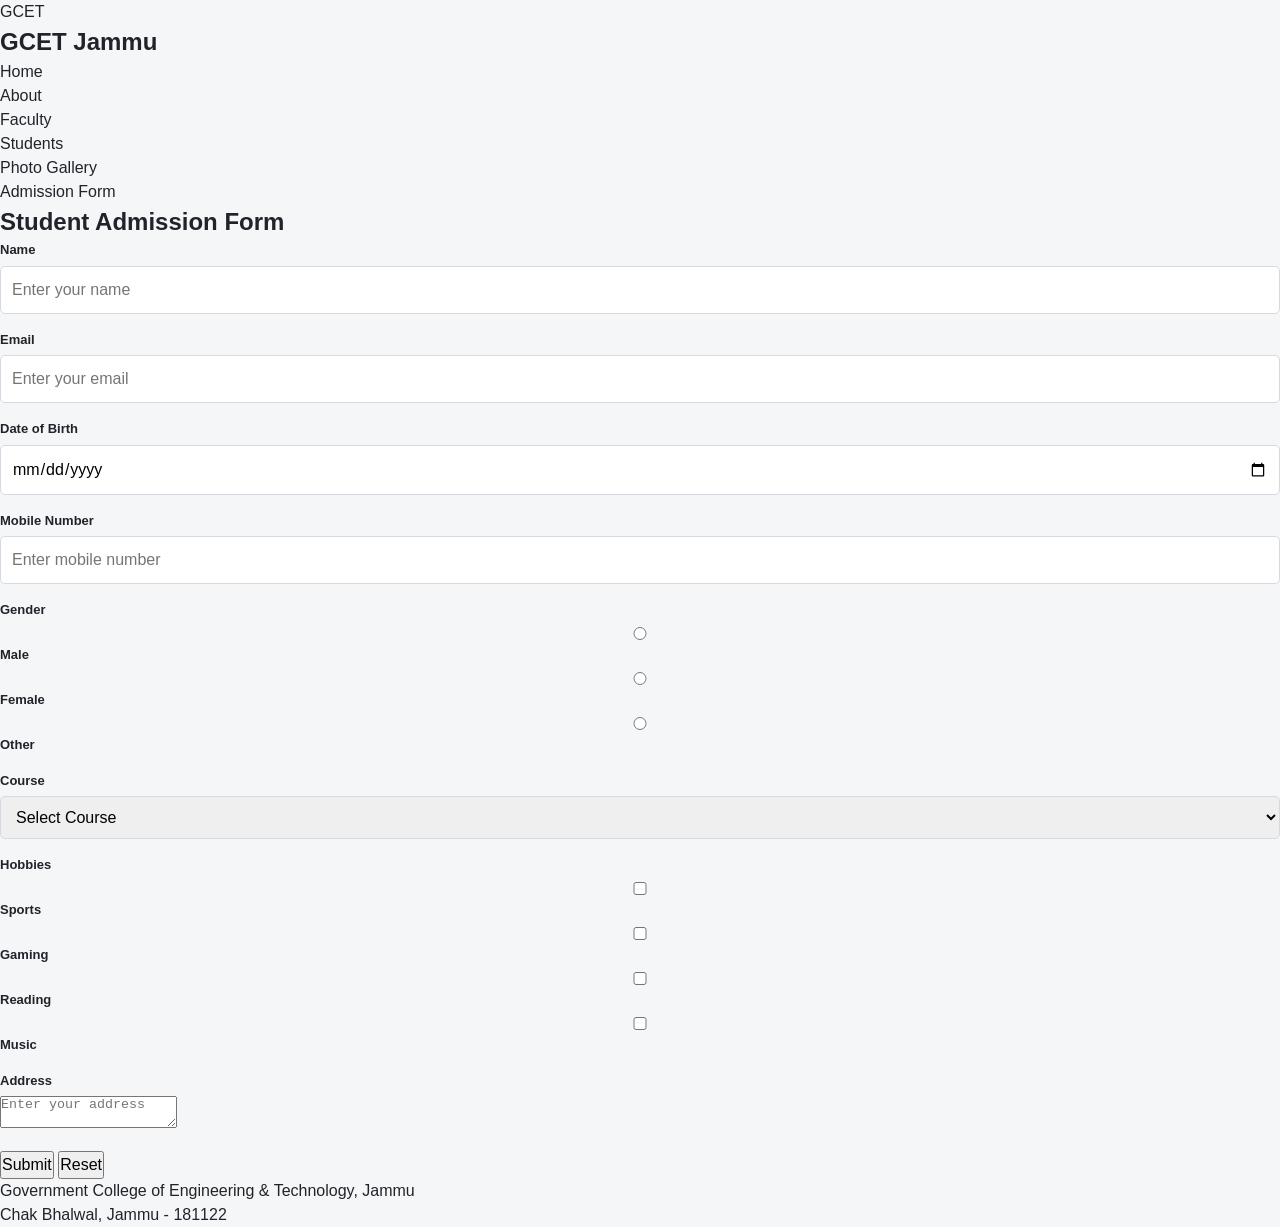
<file: admission.html>
<!DOCTYPE html>
<html lang="en">
 <head>
  <meta charset="utf-8"/>
  <meta content="width=device-width, initial-scale=1.0" name="viewport"/>
  <title>
   Admission Form - GCET Jammu
  </title>
  <link href="style.css" rel="stylesheet"/>
 </head>
 <body>
  <header>
   <div class="navbar">
    <div class="logo">
     <div class="logo-circle">
      GCET
     </div>
     <h2>
      GCET Jammu
     </h2>
    </div>
    <ul class="nav-links">
     <li>
      <a href="index.html">
       Home
      </a>
     </li>
     <li>
      <a href="about.html">
       About
      </a>
     </li>
     <li>
      <a href="faculty.html">
       Faculty
      </a>
     </li>
     <li>
      <a href="students.html">
       Students
      </a>
     </li>
     <li>
      <a href="gallery.html">
       Photo Gallery
      </a>
     </li>
     <li>
      <a href="admission.html">
       Admission Form
      </a>
     </li>
    </ul>
   </div>
  </header>
  <main class="container">
   <section class="section">
    <h2>
     Student Admission Form
    </h2>
    <div class="form-box">
     <form>
      <div class="form-group">
       <label>
        Name
       </label>
       <input placeholder="Enter your name" required="" type="text"/>
      </div>
      <div class="form-group">
       <label>
        Email
       </label>
       <input placeholder="Enter your email" required="" type="email"/>
      </div>
      <div class="form-group">
       <label>
        Date of Birth
       </label>
       <input required="" type="date"/>
      </div>
      <div class="form-group">
       <label>
        Mobile Number
       </label>
       <input placeholder="Enter mobile number" required="" type="tel"/>
      </div>
      <div class="form-group">
       <label>
        Gender
       </label>
       <div class="radio-group">
        <label>
         <input name="gender" type="radio"/>
         Male
        </label>
        <label>
         <input name="gender" type="radio"/>
         Female
        </label>
        <label>
         <input name="gender" type="radio"/>
         Other
        </label>
       </div>
      </div>
      <div class="form-group">
       <label>
        Course
       </label>
       <select>
        <option>
         Select Course
        </option>
        <option>
         B.Tech Computer Engineering
        </option>
        <option>
         B.Tech Civil Engineering
        </option>
        <option>
         B.Tech Electrical Engineering
        </option>
        <option>
         B.Tech Mechanical Engineering
        </option>
        <option>
         B.Tech E&amp;C Engineering
        </option>
       </select>
      </div>
      <div class="form-group">
       <label>
        Hobbies
       </label>
       <div class="radio-group">
        <label>
         <input type="checkbox"/>
         Sports
        </label>
        <label>
         <input type="checkbox"/>
         Gaming
        </label>
        <label>
         <input type="checkbox"/>
         Reading
        </label>
        <label>
         <input type="checkbox"/>
         Music
        </label>
       </div>
      </div>
      <div class="form-group">
       <label>
        Address
       </label>
       <textarea placeholder="Enter your address"></textarea>
      </div>
      <button class="btn" type="submit">
       Submit
      </button>
      <button class="btn" type="reset">
       Reset
      </button>
     </form>
    </div>
   </section>
  </main>
  <footer>
   <p>
    Government College of Engineering &amp; Technology, Jammu
   </p>
   <p>
    Chak Bhalwal, Jammu - 181122
   </p>
  </footer>
 </body>
</html>
</file>
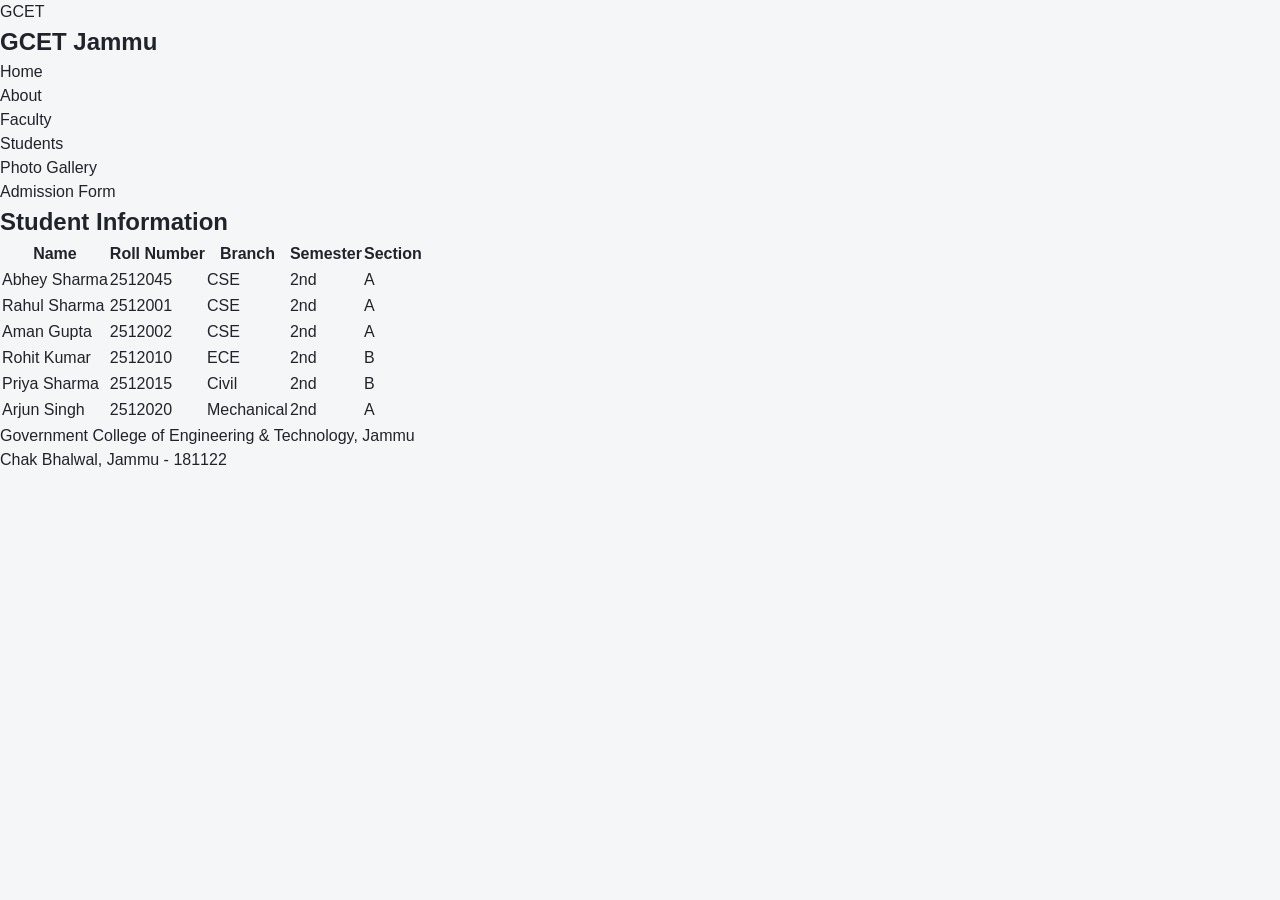
<file: students.html>
<!DOCTYPE html>
<html lang="en">
 <head>
  <meta charset="utf-8"/>
  <meta content="width=device-width, initial-scale=1.0" name="viewport"/>
  <title>
   Students - GCET Jammu
  </title>
  <link href="style.css" rel="stylesheet"/>
 </head>
 <body>
  <header>
   <div class="navbar">
    <div class="logo">
     <div class="logo-circle">
      GCET
     </div>
     <h2>
      GCET Jammu
     </h2>
    </div>
    <ul class="nav-links">
     <li>
      <a href="index.html">
       Home
      </a>
     </li>
     <li>
      <a href="about.html">
       About
      </a>
     </li>
     <li>
      <a href="faculty.html">
       Faculty
      </a>
     </li>
     <li>
      <a href="students.html">
       Students
      </a>
     </li>
     <li>
      <a href="gallery.html">
       Photo Gallery
      </a>
     </li>
     <li>
      <a href="admission.html">
       Admission Form
      </a>
     </li>
    </ul>
   </div>
  </header>
  <main class="container">
   <section class="section">
    <h2>
     Student Information
    </h2>
    <table>
     <tr>
      <th>
       Name
      </th>
      <th>
       Roll Number
      </th>
      <th>
       Branch
      </th>
      <th>
       Semester
      </th>
      <th>
       Section
      </th>
     </tr>
     <tr>
      <td>
       Abhey Sharma
      </td>
      <td>
       2512045
      </td>
      <td>
       CSE
      </td>
      <td>
       2nd
      </td>
      <td>
       A
      </td>
     </tr>
     <tr>
      <td>
       Rahul Sharma
      </td>
      <td>
       2512001
      </td>
      <td>
       CSE
      </td>
      <td>
       2nd
      </td>
      <td>
       A
      </td>
     </tr>
     <tr>
      <td>
       Aman Gupta
      </td>
      <td>
       2512002
      </td>
      <td>
       CSE
      </td>
      <td>
       2nd
      </td>
      <td>
       A
      </td>
     </tr>
     <tr>
      <td>
       Rohit Kumar
      </td>
      <td>
       2512010
      </td>
      <td>
       ECE
      </td>
      <td>
       2nd
      </td>
      <td>
       B
      </td>
     </tr>
     <tr>
      <td>
       Priya Sharma
      </td>
      <td>
       2512015
      </td>
      <td>
       Civil
      </td>
      <td>
       2nd
      </td>
      <td>
       B
      </td>
     </tr>
     <tr>
      <td>
       Arjun Singh
      </td>
      <td>
       2512020
      </td>
      <td>
       Mechanical
      </td>
      <td>
       2nd
      </td>
      <td>
       A
      </td>
     </tr>
    </table>
   </section>
  </main>
  <footer>
   <p>
    Government College of Engineering &amp; Technology, Jammu
   </p>
   <p>
    Chak Bhalwal, Jammu - 181122
   </p>
  </footer>
 </body>
</html>
</file>
<file: style.css>
:root {
    --maroon: #8b0010;
    --dark-maroon: #65000b;
    --light-maroon: #fcebed;
    --blue: #17365d;
    --light-blue: #eef4fb;
    --green: #eaf7ee;
    --yellow: #fff7df;
    --text: #20242a;
    --muted: #6d7480;
    --white: #ffffff;
    --border: #e3e6ea;
    --shadow: 0 4px 16px rgba(0, 0, 0, 0.08);
}

* {
    box-sizing: border-box;
    margin: 0;
    padding: 0;
}

body {
    font-family: Arial, Helvetica, sans-serif;
    background: #f5f6f8;
    color: var(--text);
    line-height: 1.5;
}

a {
    color: inherit;
    text-decoration: none;
}

button,
input,
select {
    font: inherit;
}

/* LOGIN PAGE */
.login-page {
    min-height: 100vh;
    display: flex;
    align-items: center;
    justify-content: center;
    padding: 30px 15px;
    background: linear-gradient(rgba(255, 255, 255, .72), rgba(255, 255, 255, .72)),
        url("https://gcetj.ac.in/photos/college-building/adm.jpg") center/cover fixed;
}

.login-box {
    width: 420px;
    max-width: 100%;
    background: rgba(255, 255, 255, .97);
    border-radius: 12px;
    padding: 30px;
    box-shadow: 0 12px 35px rgba(0, 0, 0, .18);
    text-align: center;
}

.login-logo {
    width: 80px;
    height: 80px;
    object-fit: contain;
    margin-bottom: 8px;
}

.login-box h1 {
    font-size: 20px;
    color: var(--maroon);
}

.login-box .subtitle {
    color: var(--muted);
    font-size: 13px;
    margin-bottom: 24px;
}

.login-box h2 {
    color: var(--maroon);
    margin-bottom: 18px;
}

.input-group {
    display: flex;
    align-items: center;
    border: 1px solid #d7dbe0;
    border-radius: 6px;
    margin-bottom: 14px;
    background: white;
}

.input-icon {
    width: 45px;
    text-align: center;
    color: var(--maroon);
    font-size: 18px;
}

.input-group input {
    width: 100%;
    border: 0;
    outline: 0;
    padding: 13px 10px;
}

.login-options {
    display: flex;
    justify-content: space-between;
    align-items: center;
    font-size: 13px;
    margin: 5px 0 18px;
}

.login-options a {
    color: var(--blue);
}

.primary-btn {
    display: inline-block;
    width: 100%;
    border: 0;
    background: var(--maroon);
    color: white;
    padding: 12px;
    border-radius: 6px;
    cursor: pointer;
    font-weight: bold;
}

.primary-btn:hover {
    background: var(--dark-maroon);
}

.login-note {
    margin-top: 16px;
    font-size: 12px;
    color: var(--muted);
}

/* PORTAL HEADER */
.portal {
    min-height: 100vh;
}

.topbar {
    height: 70px;
    background: var(--maroon);
    color: white;
    display: flex;
    align-items: center;
    justify-content: space-between;
    padding: 0 24px;
    position: sticky;
    top: 0;
    z-index: 20;
}

.brand {
    display: flex;
    align-items: center;
    gap: 10px;
}

.brand img {
    width: 48px;
    height: 48px;
    object-fit: contain;
    background: white;
    border-radius: 50%;
    padding: 2px;
}

.brand h1 {
    font-size: 17px;
}

.brand p {
    font-size: 11px;
    opacity: .9;
}

.top-right {
    display: flex;
    align-items: center;
    gap: 18px;
}

.notification {
    font-size: 20px;
}

.student-mini {
    display: flex;
    align-items: center;
    gap: 9px;
}

.avatar {
    width: 40px;
    height: 40px;
    border-radius: 50%;
    background: #e7eef6;
    color: var(--maroon);
    display: flex;
    align-items: center;
    justify-content: center;
    font-weight: bold;
    border: 2px solid white;
}

.student-mini strong {
    display: block;
    font-size: 13px;
}

.student-mini small {
    font-size: 11px;
}

.layout {
    display: flex;
    min-height: calc(100vh - 70px);
}

.sidebar {
    width: 235px;
    flex-shrink: 0;
    background: white;
    border-right: 1px solid var(--border);
    padding: 18px 10px;
}

.sidebar-title {
    color: var(--muted);
    font-size: 11px;
    padding: 0 12px 10px;
    text-transform: uppercase;
}

.sidebar a {
    display: flex;
    align-items: center;
    gap: 12px;
    padding: 11px 13px;
    border-radius: 6px;
    margin-bottom: 4px;
    font-size: 13px;
}

.sidebar a:hover,
.sidebar a.active {
    background: var(--light-maroon);
    color: var(--maroon);
    font-weight: bold;
}

.content {
    flex: 1;
    padding: 28px;
    overflow: hidden;
}

.page-title {
    margin-bottom: 22px;
}

.page-title h2 {
    font-size: 25px;
    color: var(--blue);
}

.page-title p {
    color: var(--muted);
    font-size: 13px;
}

/* DASHBOARD */
.welcome {
    background: white;
    border: 1px solid var(--border);
    border-radius: 9px;
    padding: 20px;
    margin-bottom: 18px;
    box-shadow: var(--shadow);
}

.welcome h2 {
    color: var(--blue);
}

.welcome p {
    color: var(--muted);
    font-size: 13px;
}

.stats {
    display: grid;
    grid-template-columns: repeat(4, 1fr);
    gap: 15px;
    margin-bottom: 20px;
}

.stat-card {
    background: white;
    border: 1px solid var(--border);
    border-radius: 9px;
    padding: 18px;
    box-shadow: var(--shadow);
}

.stat-card .stat-icon {
    font-size: 22px;
}

.stat-card h3 {
    font-size: 25px;
    margin-top: 6px;
}

.stat-card p {
    font-size: 12px;
    color: var(--muted);
}

.stat-card.red {
    background: #fff2f3;
}

.stat-card.blue {
    background: #eef5ff;
}

.stat-card.yellow {
    background: var(--yellow);
}

.stat-card.green {
    background: var(--green);
}

.two-column {
    display: grid;
    grid-template-columns: 1.2fr 1fr;
    gap: 18px;
}

.panel {
    background: white;
    border: 1px solid var(--border);
    border-radius: 9px;
    padding: 20px;
    box-shadow: var(--shadow);
    margin-bottom: 18px;
}

.panel h3 {
    color: var(--blue);
    margin-bottom: 15px;
    font-size: 17px;
}

.info-list div {
    display: flex;
    justify-content: space-between;
    gap: 15px;
    border-bottom: 1px solid #f0f0f0;
    padding: 9px 0;
    font-size: 13px;
}

.info-list div:last-child {
    border-bottom: 0;
}

.info-list span:first-child {
    font-weight: bold;
}

.notice-list {
    list-style: none;
}

.notice-list li {
    padding: 11px 0 11px 18px;
    border-bottom: 1px solid #eee;
    font-size: 13px;
    position: relative;
}

.notice-list li::before {
    content: "";
    position: absolute;
    left: 2px;
    top: 18px;
    width: 7px;
    height: 7px;
    border-radius: 50%;
    background: var(--maroon);
}

.notice-list small {
    display: block;
    color: var(--muted);
    margin-top: 2px;
}

/* PROFILE */
.profile-grid {
    display: grid;
    grid-template-columns: 270px 1fr;
    gap: 18px;
}

.profile-card {
    text-align: center;
}

.big-avatar {
    width: 145px;
    height: 145px;
    border-radius: 50%;
    background: #e7eef6;
    color: var(--maroon);
    display: flex;
    align-items: center;
    justify-content: center;
    font-size: 45px;
    font-weight: bold;
    margin: 0 auto 15px;
    border: 5px solid #f2f2f2;
}

.profile-card h3 {
    margin-bottom: 2px;
}

.profile-card p {
    color: var(--muted);
    font-size: 13px;
}

.detail-table {
    width: 100%;
    border-collapse: collapse;
}

.detail-table th,
.detail-table td {
    border: 1px solid var(--border);
    padding: 11px;
    text-align: left;
    font-size: 13px;
}

.detail-table th {
    width: 35%;
    background: #f8f9fb;
}

/* TABLES */
.table-wrap {
    overflow-x: auto;
}

.data-table {
    width: 100%;
    border-collapse: collapse;
    min-width: 720px;
}

.data-table th,
.data-table td {
    padding: 12px 10px;
    border: 1px solid var(--border);
    font-size: 13px;
    text-align: center;
}

.data-table th {
    background: var(--maroon);
    color: white;
}

.data-table tr:nth-child(even) {
    background: #fafafa;
}

.data-table tr:hover {
    background: var(--light-maroon);
}

.badge {
    display: inline-block;
    padding: 4px 9px;
    border-radius: 15px;
    font-size: 11px;
    font-weight: bold;
}

.badge.pass {
    color: #176b34;
    background: #dff4e5;
}

.badge.fail {
    color: #9c1d2a;
    background: #fde0e3;
}

/* RESULTS */
.result-card {
    display: flex;
    justify-content: space-between;
    align-items: center;
    background: white;
    border: 1px solid var(--border);
    border-radius: 9px;
    padding: 16px 20px;
    margin-bottom: 12px;
}

.result-card h3 {
    color: var(--blue);
}

.result-card p {
    color: var(--muted);
    font-size: 13px;
}

.cgpa-table {
    width: 100%;
    border-collapse: collapse;
}

.cgpa-table th,
.cgpa-table td {
    border: 1px solid var(--border);
    padding: 12px;
    text-align: left;
    font-size: 13px;
}

.cgpa-table th {
    background: #f5f7fa;
}

/* NOTICES + SETTINGS */
.notice-box {
    border-left: 4px solid var(--maroon);
    background: white;
    padding: 17px 20px;
    margin-bottom: 12px;
    border-radius: 6px;
    box-shadow: var(--shadow);
}

.notice-box h3 {
    font-size: 15px;
    color: var(--blue);
}

.notice-box p {
    font-size: 13px;
    color: var(--muted);
}

.settings-form {
    max-width: 650px;
}

.form-group {
    margin-bottom: 16px;
}

.form-group label {
    display: block;
    font-size: 13px;
    font-weight: bold;
    margin-bottom: 6px;
}

.form-group input,
.form-group select {
    width: 100%;
    border: 1px solid #d6dae0;
    border-radius: 5px;
    padding: 11px;
    outline: none;
}

.form-group input:focus,
.form-group select:focus {
    border-color: var(--maroon);
}

.small-btn {
    border: 0;
    background: var(--maroon);
    color: white;
    padding: 10px 18px;
    border-radius: 5px;
    cursor: pointer;
}

.small-btn:hover {
    background: var(--dark-maroon);
}

.footer {
    text-align: center;
    color: var(--muted);
    font-size: 11px;
    padding: 20px;
}

/* RESPONSIVE */
@media (max-width: 1000px) {
    .stats {
        grid-template-columns: repeat(2, 1fr);
    }

    .two-column,
    .profile-grid {
        grid-template-columns: 1fr;
    }
}

@media (max-width: 760px) {
    .topbar {
        padding: 0 12px;
    }

    .brand h1 {
        font-size: 14px;
    }

    .brand p,
    .student-mini div {
        display: none;
    }

    .layout {
        display: block;
    }

    .sidebar {
        width: 100%;
        display: flex;
        overflow-x: auto;
        padding: 8px;
        border-right: 0;
        border-bottom: 1px solid var(--border);
    }

    .sidebar-title {
        display: none;
    }

    .sidebar a {
        white-space: nowrap;
        margin: 0 3px;
    }

    .content {
        padding: 18px 12px;
    }
}

@media (max-width: 520px) {
    .stats {
        grid-template-columns: 1fr;
    }

    .content {
        padding: 15px 10px;
    }

    .page-title h2 {
        font-size: 21px;
    }

    .login-box {
        padding: 22px 18px;
    }

    .topbar {
        height: 62px;
    }

    .brand img {
        width: 40px;
        height: 40px;
    }

    .notification {
        display: none;
    }

    .result-card {
        display: block;
    }

    .result-card .badge {
        margin-top: 8px;
    }
}

/* Clickable GCET logo - returns to the project's college home page */
.brand {
    text-decoration: none;
    color: inherit;
}


/* Clickable GCET logo returns to the project home page */
.brand, .brand-logo { text-decoration: none; color: inherit; }
.brand { cursor: pointer; }
.brand-logo { display: inline-block; }
</file>
